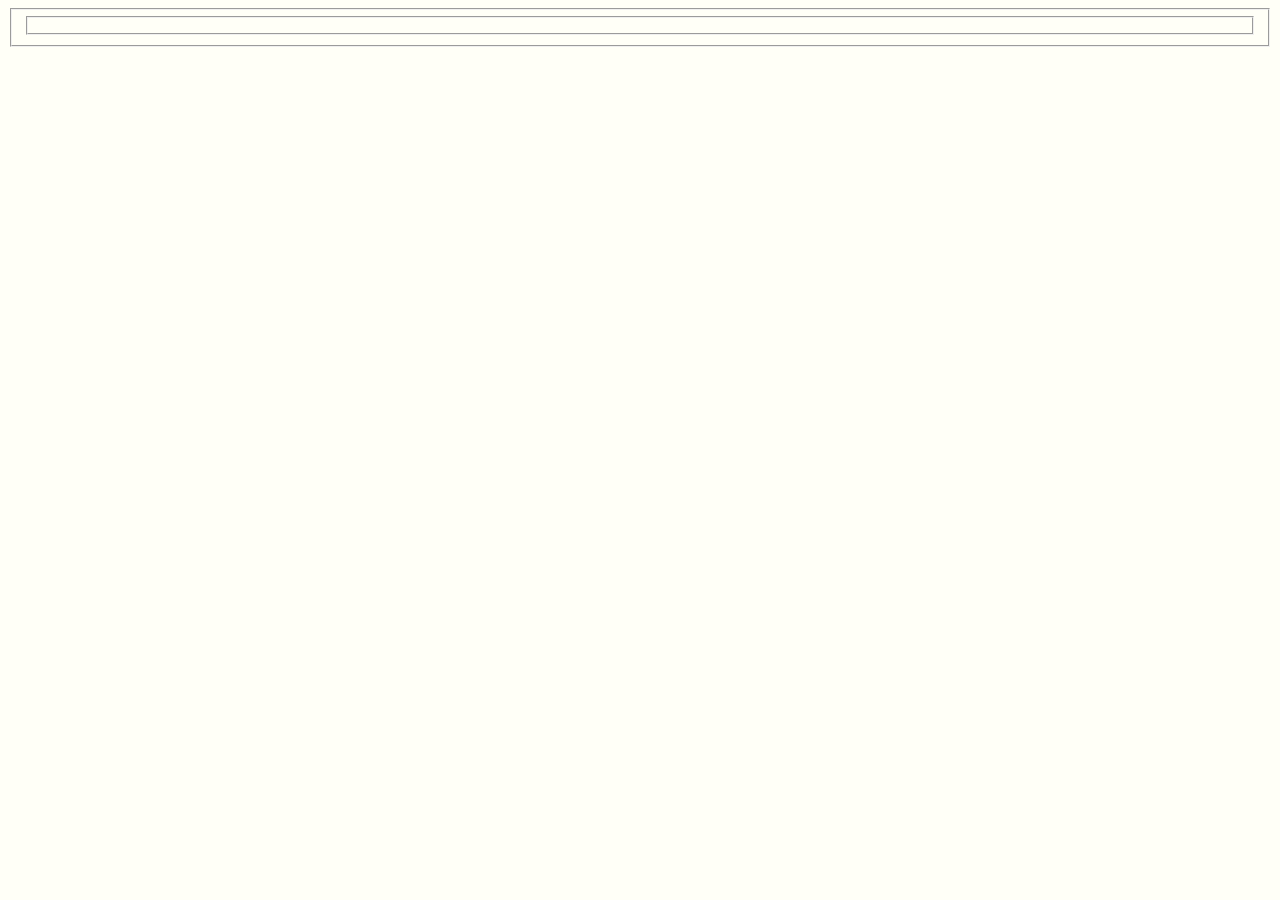
<file: ProgWeb/Biography.htm>
<html>
    <head>
        <link rel="stylesheet" href="stylesheet.css">

    </head>

    <body id = "body">
      <fieldset id = "Data_Field">
        <fieldset id = "Data_1">
        </fieldset>






      </fieldset>
    </body>






</html>
</file>
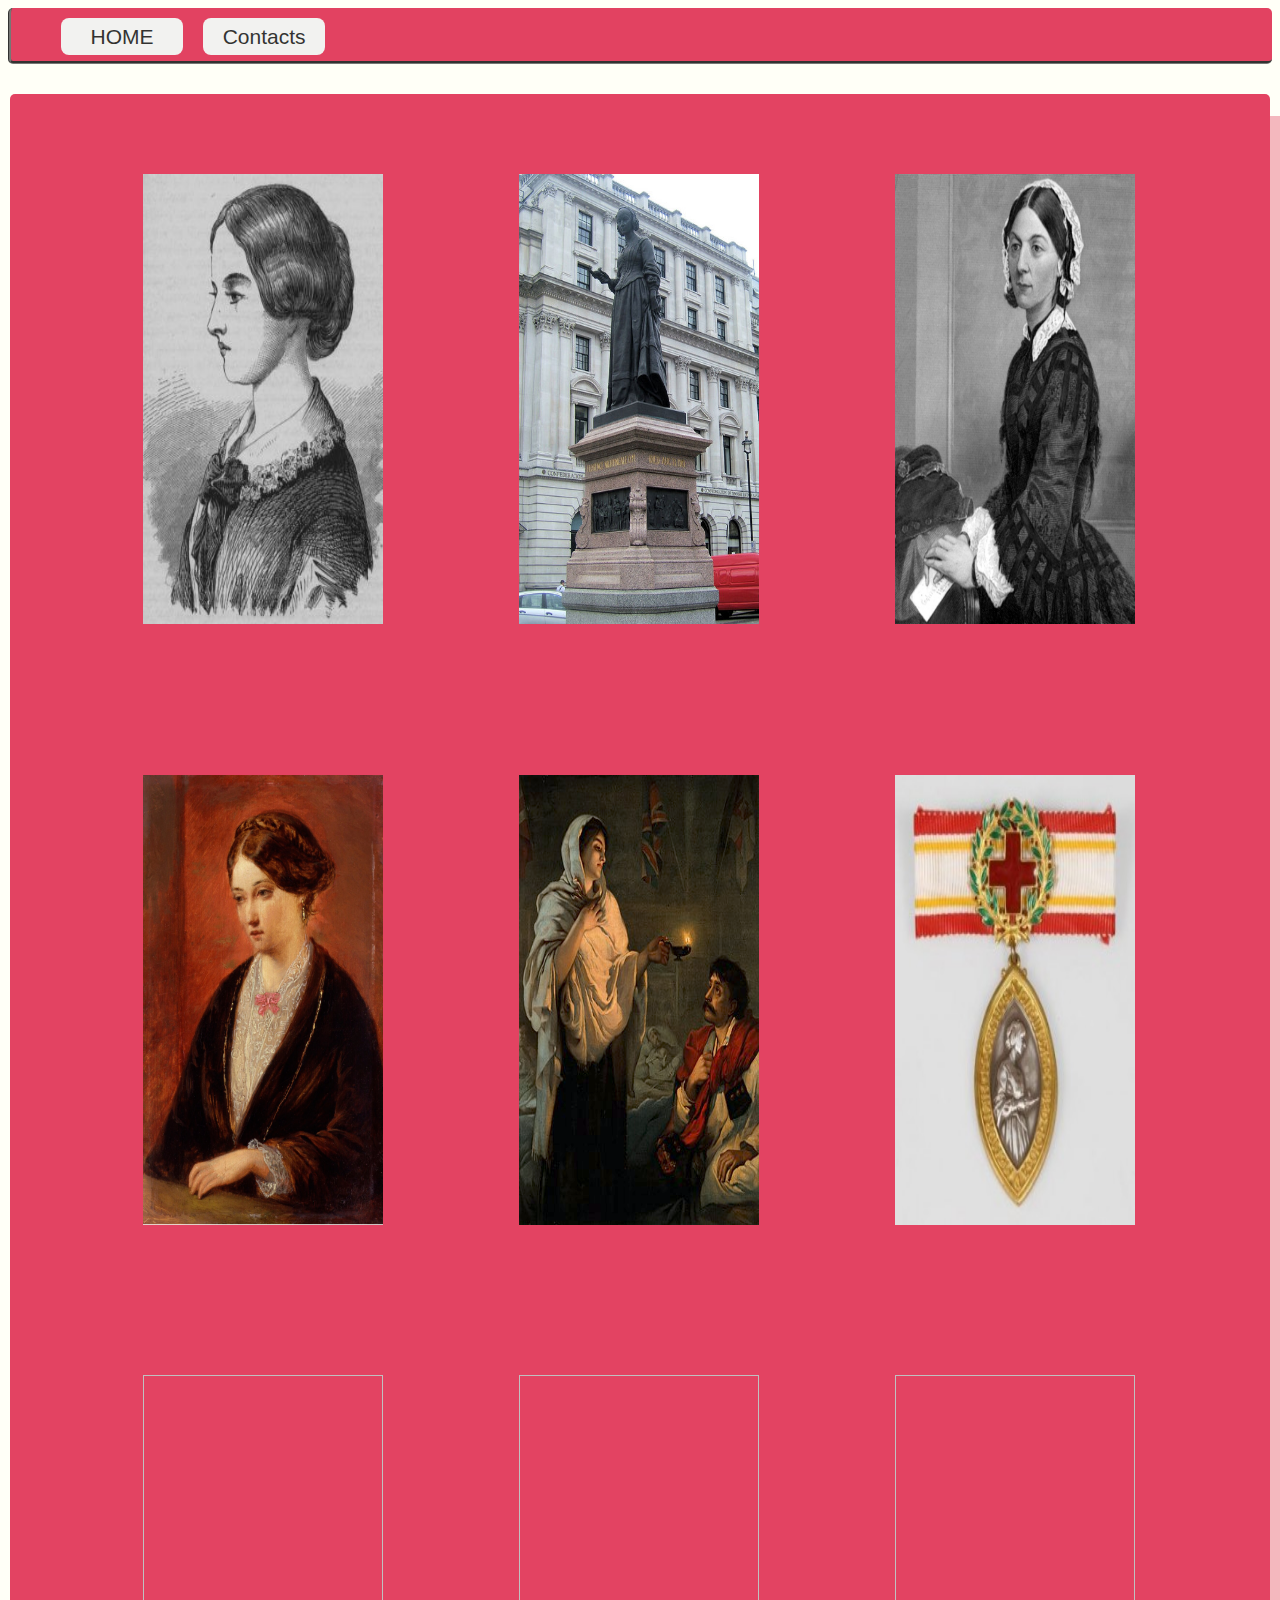
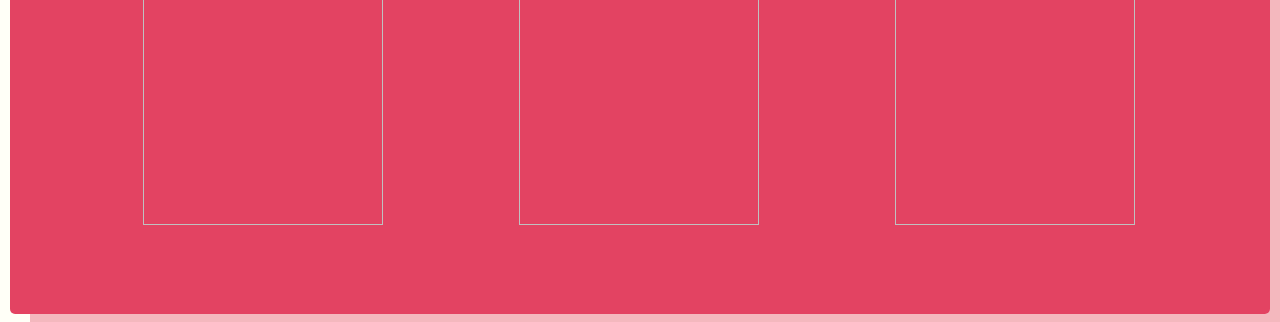
<file: ProgWeb/Gallery.htm>
<html>
    <head>
        <link rel="stylesheet" href="stylesheet.css">

    </head>

    <body id = "body">
      <div id = "nav" >
          <ul>
              <li><button><a href = index2.htm> HOME</a></button></li>
              <li>

              </li>
              <li><button><a href = Biography.htm>Contacts</a></button></li>
          </ul>
        </div>

      <div id ="Container">
        <fieldset id = "cont_fieldset">
          <table>
            <tr>
              <th><fieldset id = "photo_f"><img src ="image7.jpg"></img></fieldset></th>
              <th><fieldset id = "photo_f"><img  src ="image6.jpg"></img></fieldset></th>
              <th><fieldset id = "photo_f"><img src ="image8.jpg"></img></fieldset></th>
            </tr>
            <tr>
              <th><fieldset id = "photo_f"><img src="image3.jpg"></img></fieldset></th>
              <th><fieldset id = "photo_f"><img src="image4.jpg"></img></fieldset></th>
              <th><fieldset id = "photo_f"><img src ="image5.jpg"></img></fieldset></th>
            </tr>
            <tr>
              <th><fieldset id = "photo_f"><img></img></fieldset></th>
              <th><fieldset id = "photo_f"><img></img></fieldset></th>
              <th><fieldset id = "photo_f"><img></img></fieldset></th>
            </tr>
          </table>
        </fieldset>





      </div>



    </body>






</html>
</file>
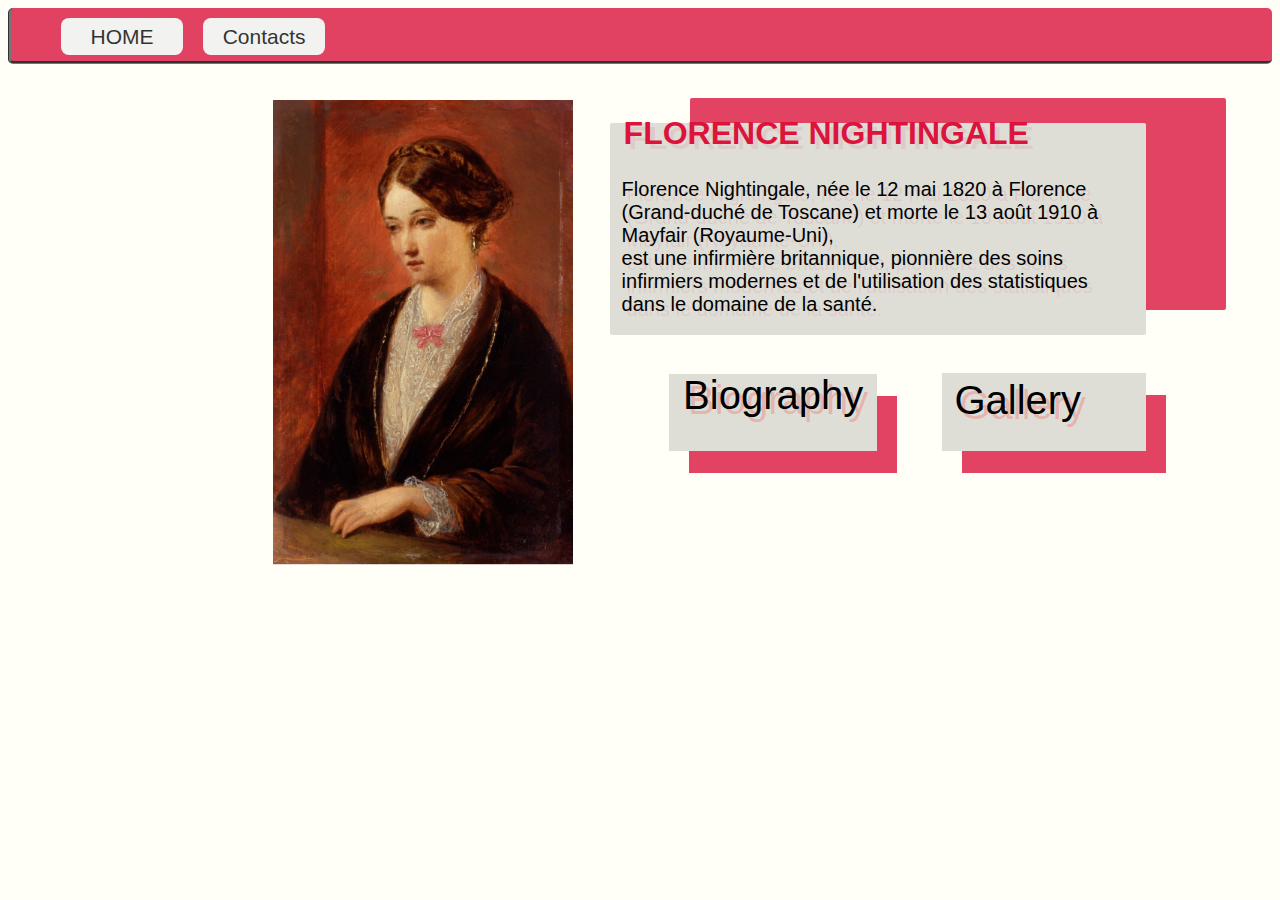
<file: ProgWeb/index2.htm>
<!DOCTYPE>

<html>
    <head>
        <link rel="stylesheet" href="stylesheet.css">

    </head>




    <body id = "body">
        <div id = "nav" >
            <ul>
                <li><button><a href = index2.htm> HOME</a></button></li>
                <li>

                </li>
                <li><button><a href = Biography.htm>Contacts</a></button></li>
            </ul>
        </div>
        <div>

            <fieldset id = "main2">
                <legend><h1>FLORENCE NIGHTINGALE</h1></legend>
                <h3></h3>
                <p>
                  Florence Nightingale, née le 12 mai 1820 à Florence (Grand-duché de Toscane) et morte le 13 août 1910 à Mayfair (Royaume-Uni),<br>est une infirmière britannique, pionnière des soins infirmiers modernes et de l'utilisation des statistiques dans le domaine de la santé.
                </p>
            </fieldset>
            <fieldset id = photo_frame><img id = photo src = image3.jpg width = 300></img></fieldset>
            <fieldset id = "Gallery">
              <a id ="b" href = Gallery.htm>Gallery</a>
            </fieldset>
            <fieldset id = "Bibliography">
              <legend><a id = "b" href = Biography.htm>Biography</a></legend>




            </fieldset>
        </div>
    </body>
</file>
<file: ProgWeb/stylesheet.css>
#body {
    background-color:#FFFFF7;
    //background-image: url(wall2.jpg);
    background-position: center;
  background-repeat: no-repeat;
  background-size: cover;
}
#main {
    background-color: rgb(0,0,0,0.35);
    margin-bottom: 50px;
    width: 50vw;
    height: 50vh;
    padding-bottom: 20%;
    margin-right: 0;
    margin-left: 24%;
    text-align: left;
    float:left;
    padding: 0;
    border: 0;
    border-top: 4px;
    border-top-style: ridge;
    border-color:beige;
    box-shadow: 60px -16px brown;
}
#main legend{
    text-align: center;
}

#nav {
    background-color:crimson;
    height: 6%;
    opacity: 0.8;
    border-radius: 5px;
    border-left-style:groove;
    border-bottom-style: groove;
    border-color: black;
    justify-content: center;
    padding: 0;
    margin: 0;
    margin-bottom: 30px;
     list-style-type: none;

}


#main2 {
  background-color: rgb(0,0,0,0.13);
  box-shadow: 80px -25px rgb(220, 20, 60,0.8);
  border-radius: 2px;
  float: right;
  width: 40vw;
  height: 25vh;
  margin-right: 10%;
  border: 0px;
}




#photo_frame{
    float: left;
    margin:0;
    border: 0;
    border-top-style: ridge;
    border-color: beige;
    margin-left: 20%;
    transition: box-shadow 0.6s ease-out 100ms;
}
#photo_frame:hover{
  box-shadow: 20px 22px rgb(220, 20, 60,0.8);
}



#Gallery {
  background-color: rgb(0,0,0,0.13);
  box-shadow: 20px 22px rgb(220, 20, 60,0.8);
  float:right;
  width: 14vw;
  height: 7vh;
  border: 0;
  margin-top: 3%;
  margin-right: 10%;
  transition: padding-bottom 0.4s ease-out 100ms;
}
#Gallery:hover {
padding-bottom: 15px;
}
#b:link {
  color:black;

}
#b{
  color: crimson;
  font-size:40px;
  float: left;
  margin-bottom: 0;
  padding-bottom: 0;
  font-family: sans-serif;
  text-shadow:5px 5px rgba(255, 0, 0, 0.2);
  transition: padding-bottom 1s ease-out 100ms;
}
#Bibliography {
  background-color: rgb(0,0,0,0.13);
  box-shadow: 20px 22px rgb(220, 20, 60,0.8);
  float:right;
  width: 14vw;
  height: 7vh;
  margin-top: 3%;
  margin-right: 5%;
  border: 0;
  transition: padding-bottom 0.4s ease-out 100ms;
}
#Bibliography:hover {
padding-bottom: 15px;
}

#photo_f {
  border-color: black;
  border-radius: 6px;
  border:0px;
  border-style:groove;
  margin: 15%;
  width: 25vw;
  height: 50vh;
  transition: box-shadow 0.6s ease-out 100ms;
}
#photo_f img {
  width:75%;
  height:100%;

}
#photo_f:hover {
  box-shadow: 15px 19px rgb(220, 20, 60,0.8);

}

#cont_fieldset {
  border-radius:5px;
  background-color: rgb(220, 20, 60,0.8);
  border:0px;
  border-radius: 5px;
  border-left-style:groove;
  border-bottom-style: groove;
  border-color: black;
  box-shadow: 20px 22px rgb(220, 20, 60,0.3);

}
th, td {
  padding: 15px;
}
table {
  align:right;
  border-radius: 5px;
  border-color: crimson;
}










p{
    font-family: sans-serif;
    color:black ;
    font-size:20px;
    text-shadow:5px 5px rgb(220, 20, 60,0.1);
    //text-shadow:5px 5px #000000;

}




h1:hover {
 padding-bottom: 5px;
}
h1{
  color: crimson;
  float: left;
  margin-bottom: 0;
  padding-bottom: 0;
  font-family: sans-serif;
  text-shadow:5px 5px rgb(220, 20, 60,0.1);
  transition: padding-bottom 1s ease-out 100ms;

}
h2 {
  font-family: sans-serif;
  text-shadow:5px 5px rgb(220, 20, 60,0.1);
}



select {
    background-color: aliceblue;
    text-align: center;
    font-family: sans-serif;
    font-size: 21px;
    border:0;
    opacity: 0.4;
    border-radius: 15px;
    width: 10%;
    height: 5%;
}
select option{
    background-color: white;
    color: white;
    }
select:hover{

}






li {
    display: inline;
    transition: background-color 2ms;
    font-family: sans-serif;
    padding: 1%;
    text-align: right;

}
li a :hover{
    background-color: darkseagreen;
    color:firebrick;
}



a {
    font-family: sans-serif;
    font-size: 21px;
    border: 10px;
    width:10%;
    height:5%;
    color:black;
    text-decoration: none;

}


button{
  float: left;
  border: 10px;
  width:10%;
  height:70%;
  border-radius: 8px;
  margin: 10px;

}
</file>
